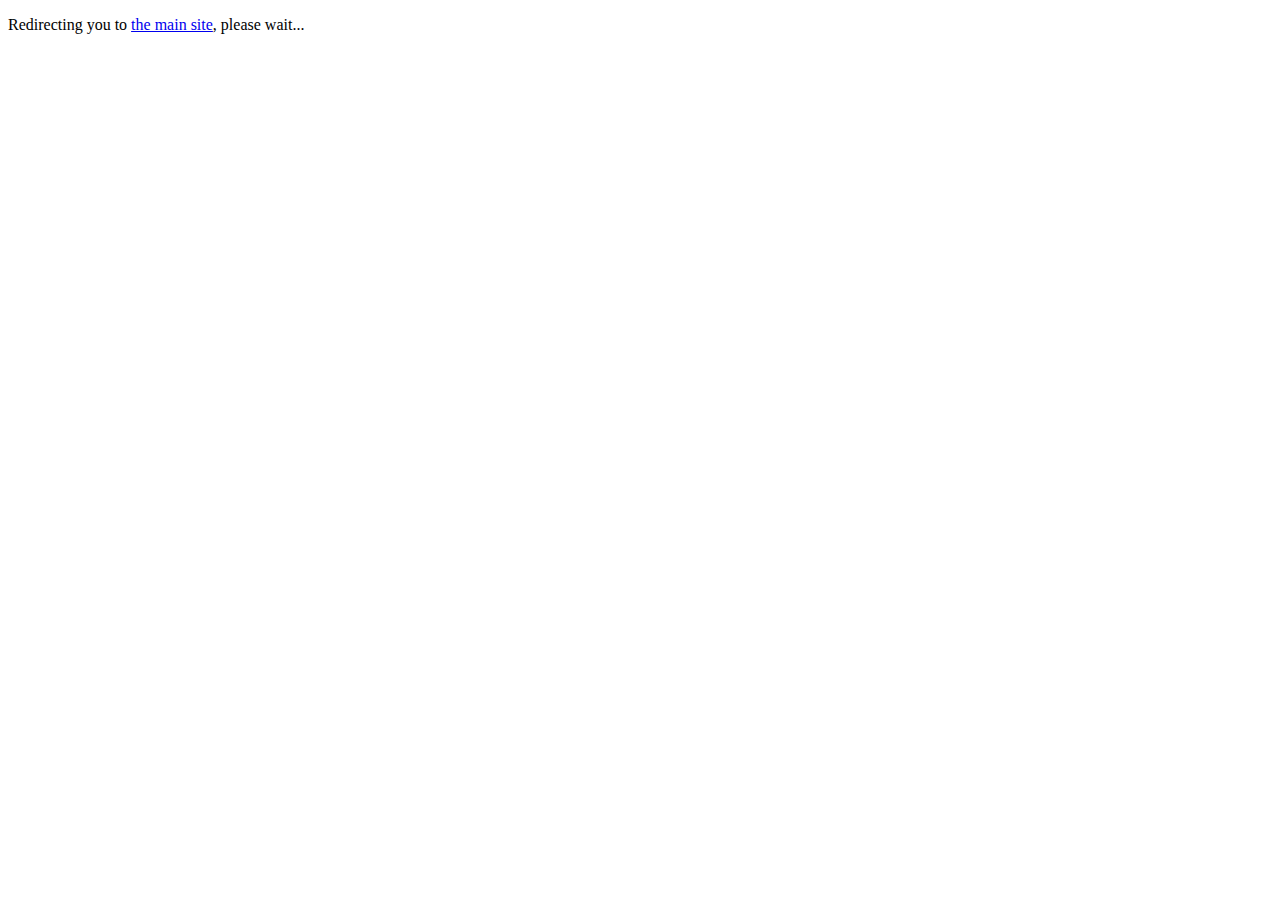
<file: index.html>
<!DOCTYPE html>
<html lang="en">

<head>
    <meta charset="utf-8">
    <title>Redirecting to Main Site</title>
    <meta http-equiv="refresh" content="5; url=https://lstacey512.github.io/Project-2_Avocado-Kick-Hass/website/website/index.html">
</head>
    
<body>
    <p>Redirecting you to <a href="https://lstacey512.github.io/Project-2_Avocado-Kick-Hass/website/website/index.html">the main site</a>, please wait...</p>
</body>
</html>
</file>
